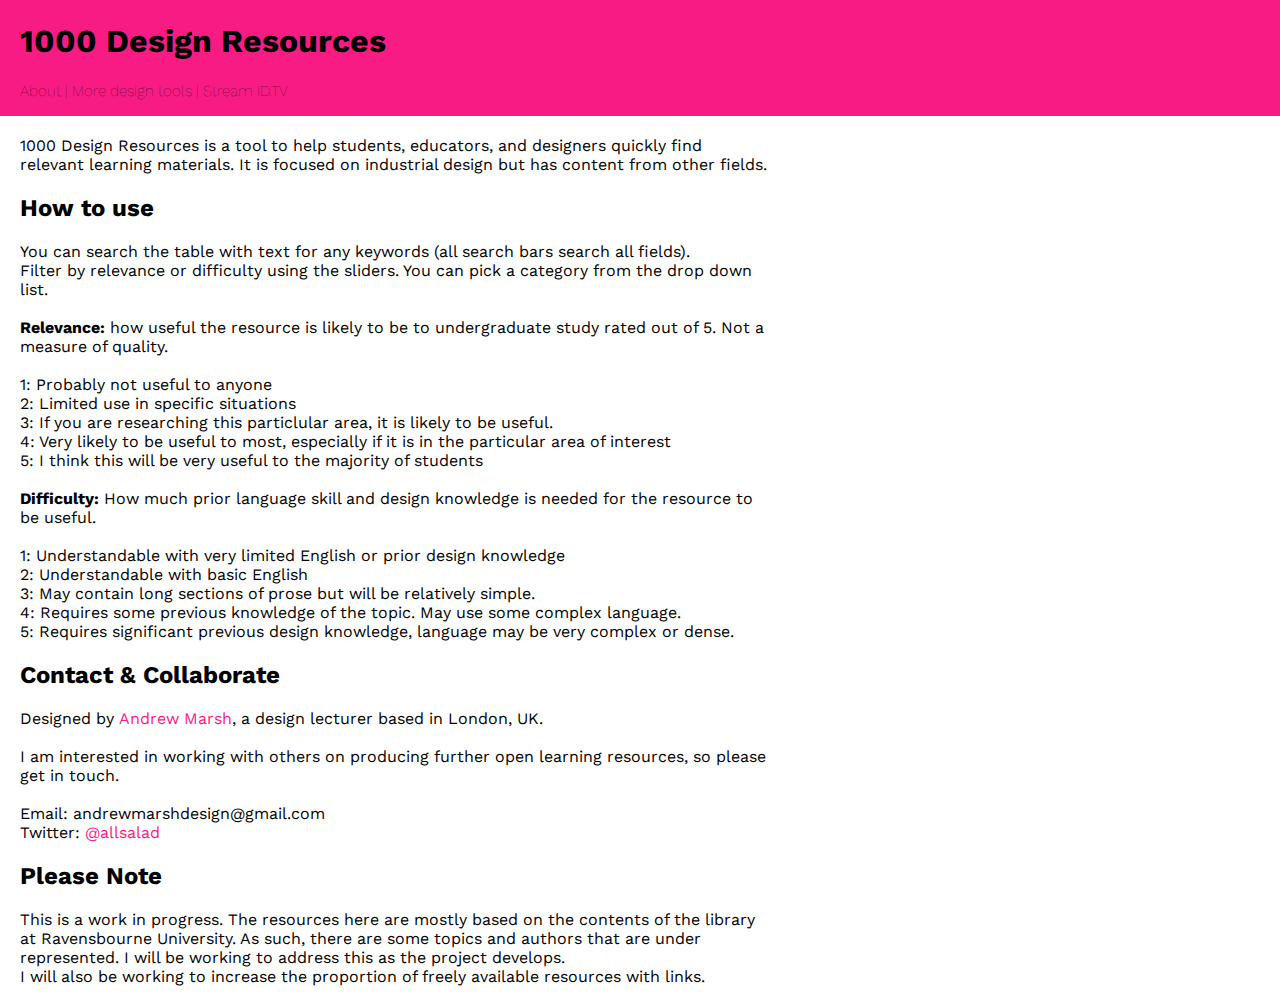
<file: about.html>
<head>
  <link href="style.css" rel="stylesheet" type="text/css">
  <link href="https://fonts.googleapis.com/css?family=Work+Sans&display=swap" rel="stylesheet">
	<style type="text/css"> 
		<title>1000 Design Resources</title>
		<meta name="description" content="Made by Andrew Marsh in 2019. Contact... " />
a {text-decoration: none;} 
a:link {
	text-decoration: none;
	color: #000000;
}
a:visited {
	text-decoration: none;
	color: #000000;
}

a:active {
	text-decoration: none;
}
		* {
  font-family: "Work Sans";
}
    </style> 
<meta charset="utf-8">
</head>


  <header>
	  <div class="container">
<div id="sitetitle">
  <h1><a href="index.html">1000 Design Resources</a></h1>
</div>
<nav id="menu">
    	    <h3><a href="http://1000designresources.com/about.html">About</a> | <a href="http://www.andrewmarsh.me/">More design tools</a> | <a href="http://1000designresources.com/IDTV.html">Stream ID.TV</a></h3>
    	  </nav>
		  
  </header>
	  
<body>
	<div id="aboutcopy">
		
  
		1000 Design Resources is a tool to help students, educators, and designers quickly find relevant learning materials. It is focused on industrial design but has content from other fields. <br>
		
			<h2>How to use</h2>
		
		You can search the table with text for any keywords (all search bars search all fields).<br>
		Filter by relevance or difficulty using the sliders.
		You can pick a category from the drop down list.
			<br><br>
		<b>Relevance:</b> how useful the resource is likely to be to undergraduate study rated out of 5. Not a measure of quality. <br><br>
		1: Probably not useful to anyone<br>
		2: Limited use in specific situations <br>
		3: If you are researching this particlular area, it is likely to be useful.<br>
		4: Very likely to be useful to most, especially if it is in the particular area of interest<br>
		5: I think this will be very useful to the majority of students
		<br><br>
		<b>Difficulty:</b> How much prior language skill and design knowledge is needed for the resource to be useful.<br><br>
		1: Understandable with very limited English or prior design knowledge<br>
		2: Understandable with basic English<br>
		3: May contain long sections of prose but will be relatively simple.<br>
		4: Requires some previous knowledge of the topic. May use some complex language.<br>
		5: Requires significant previous design knowledge, language may be very complex or dense.
			
						<h2>Contact & Collaborate</h2>

		Designed by <a href="andrewmarsh.me"><font color="#F81B84"> Andrew Marsh</font></a>, a design lecturer based in London, UK.<br><br>
		I am interested in working with others on producing further open learning resources, so please get in touch. <br><br>
		Email: andrewmarshdesign@gmail.com <br>
		Twitter: <a href="twitter.com/allsalad"><font color="#F81B84">@allsalad</a></font>
			
						<h2>Please Note</h2>
		This is a work in progress. The resources here are mostly based on the contents of the library at Ravensbourne University. As such, there are some topics and authors that are under represented. I will be working to address this as the project develops.<br>
		I will also be working to increase the proportion of freely available resources with links.
	</div>
</file>
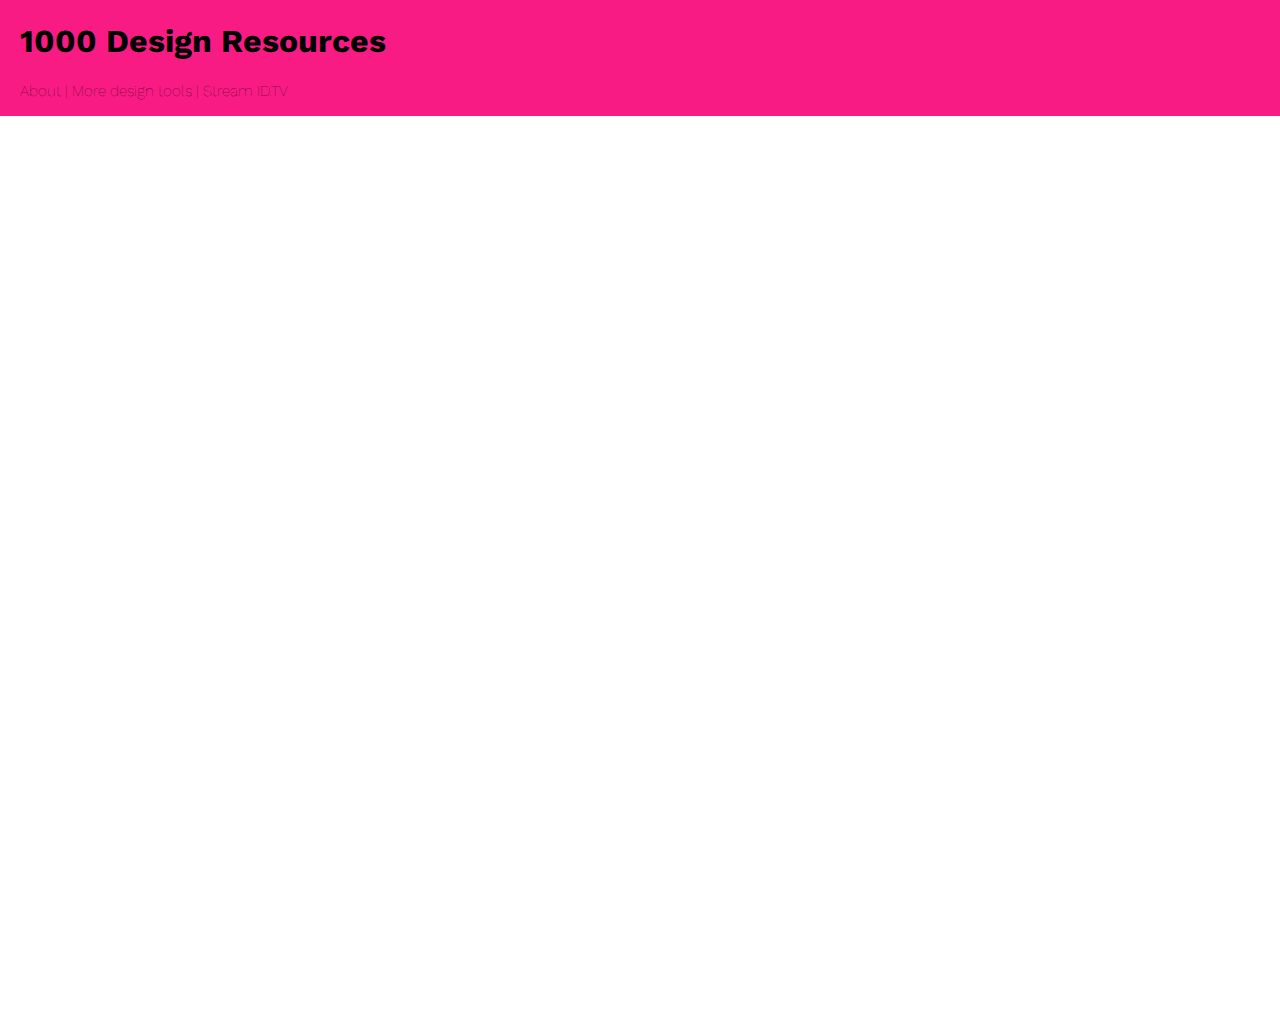
<file: IDTV.html>
<head>
  <link href="style.css" rel="stylesheet" type="text/css">
  <link href="https://fonts.googleapis.com/css?family=Work+Sans&display=swap" rel="stylesheet">
	<style type="text/css"> 
		<title>1000 Design Resources</title>
		<meta name="description" content="Made by Andrew Marsh in 2019. Contact... " />
a {text-decoration: none;} 
a:link {
	text-decoration: none;
	color: #000000;
}
a:visited {
	text-decoration: none;
	color: #000000;
}

a:active {
	text-decoration: none;
}
		* {
  font-family: "Work Sans";
}
    </style> 
<meta charset="utf-8">
</head>


  <header>
	  <div class="container">
<div id="sitetitle">
  <h1><a href="index.html">1000 Design Resources</a></h1>
</div>
<nav id="menu">
    	    <h3><a href="http://1000designresources.com/about.html">About</a> | <a href="http://www.andrewmarsh.me/">More design tools</a> | <a href="http://1000designresources.com/IDTV.html">Stream ID.TV</a></h3>
    	  </nav>
		  
  </header>
	  
<body>
	
		<iframe width="100%" height="100%" src="https://www.youtube.com/embed/videoseries?list=PLHVR7-5rJhbUfxJ48Dln8JPXN00LWbafv&autoplay=1&modestbranding=1&loop=1&iv_load_policy=3" frameborder="0" allow="autoplay; encrypted-media" allowfullscreen></iframe>
  
		
	</body>
</file>
<file: style.css>
@charset "utf-8";

body {
	margin-top: 0px;
	margin-right: 0px;
	margin-bottom: 0px;
	margin-left: 0px;
	padding-top: 0px;
	padding-left: 0px;
	padding-right: 0px;
	padding-bottom: 0px;
	font-family: 'Work Sans', sans-serif;
}

h1 {
	font-family: 'Work Sans', sans-serif;
	font-weight: bolder;
	
}
h2 {
	font-family: 'Work Sans', sans-serif;
	font-weight: bold;
	
}
h3 {
	font-family: 'Work Sans', sans-serif;
	font-weight: lighter;
	
}

body header {
	width: 100%;
	color: #EDF5E1;
	background-color: #F81B84;
	
}

.container {
	padding-top: 1px;
	padding-right: 10px;
	padding-bottom: 1px;
	padding-left: 20px;
}



.container {
}
#sitetitle {
}
#menu {
	color: #000000;
	font-size: small;
}
#table {
	padding-top: 20px;
	padding-right: 20px;
	padding-bottom: 20px;
	padding-left: 20px;
}
#aboutcopy {
	padding-left: 20px;
	padding-right: 40%;
	padding-top: 20px;
	font-family: 'Work Sans', sans-serif;
	font-size: medium;
	padding-bottom: 20px;
}
</file>
